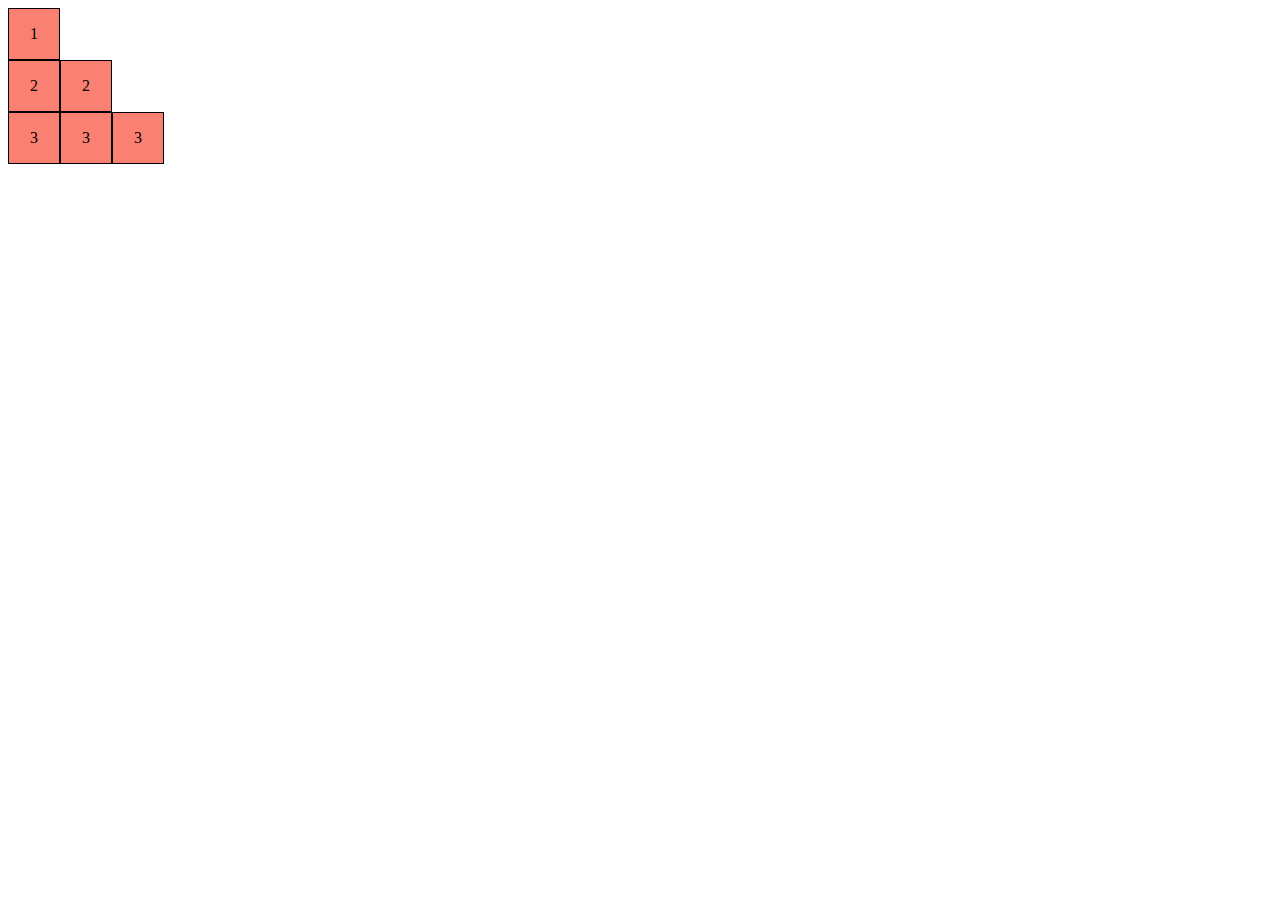
<file: tugas/tugas1/1c.html>
<!DOCTYPE html>
<html lang="en">
  <head>
    <meta charset="UTF-8" />
    <meta http-equiv="X-UA-Compatible" content="IE=edge" />
    <meta name="viewport" content="width=device-width, initial-scale=1.0" />
    <title>Tugas 1c</title>
    <link rel="stylesheet" href="1c.css" />
  </head>

  <body>
    <div class="kotak-pertama">
      <div class="kotak1-pertama">1</div>
    </div>

    <div class="kotak-kedua">
      <div class="kotak1-kedua">2</div>
      <div class="kotak2-kedua">2</div>
    </div>

    <div class="kotak-ketiga">
      <div class="kotak1-ketiga">3</div>
      <div class="kotak2-ketiga">3</div>
      <div class="kotak3-ketiga">3</div>
    </div>
  </body>
</html>
</file>
<file: tugas/tugas1/1c.css>
.kotak1-pertama {
  width: 50px;
  height: 50px;
  background-color: salmon;
  border: 1px solid black;
}

.kotak1-kedua {
  width: 50px;
  height: 50px;
  background-color: salmon;
  border: 1px solid black;
}

.kotak2-kedua {
  width: 50px;
  height: 50px;
  background-color: salmon;
  border: 1px solid black;
}

.kotak1-ketiga {
  width: 50px;
  height: 50px;
  background-color: salmon;
  border: 1px solid black;
}

.kotak2-ketiga {
  width: 50px;
  height: 50px;
  background-color: salmon;
  border: 1px solid black;
}

.kotak3-ketiga {
  width: 50px;
  height: 50px;
  background-color: salmon;
  border: 1px solid black;
}

.kotak-pertama {
  text-align: center;
  line-height: 50px;
}

.kotak-kedua {
  text-align: center;
  line-height: 50px;
  display: flex;
}

.kotak-ketiga {
  text-align: center;
  line-height: 50px;
  display: flex;
}
</file>
